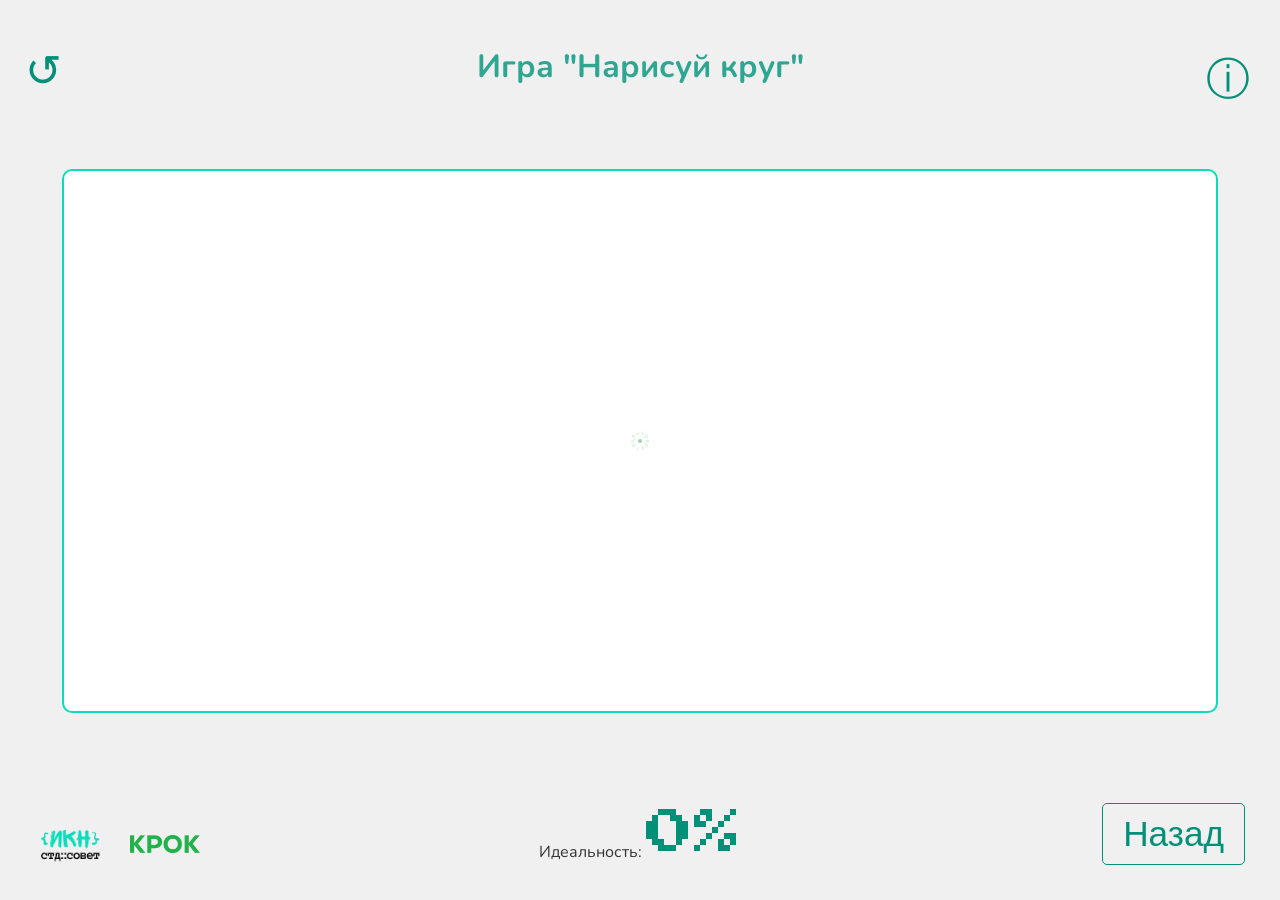
<file: index.html>
<!DOCTYPE html>
<html lang="ru">

<head>
    <meta charset="UTF-8">
    <meta name="viewport" content="width=device-width, initial-scale=1.0">
    <title>Игра "Нарисуй круг"</title>
    <link rel="stylesheet" href="styles.css">
    <link href="https://fonts.googleapis.com/css2?family=Nunito:wght@400;700&display=swap" rel="stylesheet">
    <link href="https://fonts.googleapis.com/css2?family=Press+Start+2P&display=swap" rel="stylesheet">
</head>
<body>
    <h1>Игра "Нарисуй круг"</h1>
    <canvas id="game-area"></canvas>
    <p style="margin-top: 30px;">Идеальность: <span id="percentage">0%</span></p>

 
	<!-- Логотипы -->
	<div id="logos">
    		<img id="logo" src="logo.png" alt="Логотип">
   		 <img id="croc-logo" src="croc-logo.png" alt="Логотип Croc">
	</div>
    <button id="reload-icon">↺</button>
    <button id="back-button">Назад</button>
    <button id="help-icon">ⓘ</button>
    <div id="help-text">Получи приз за идеальный круг (точность > 90%)</div>

    <script src="script.js"></script>
</body>
</html>
</file>
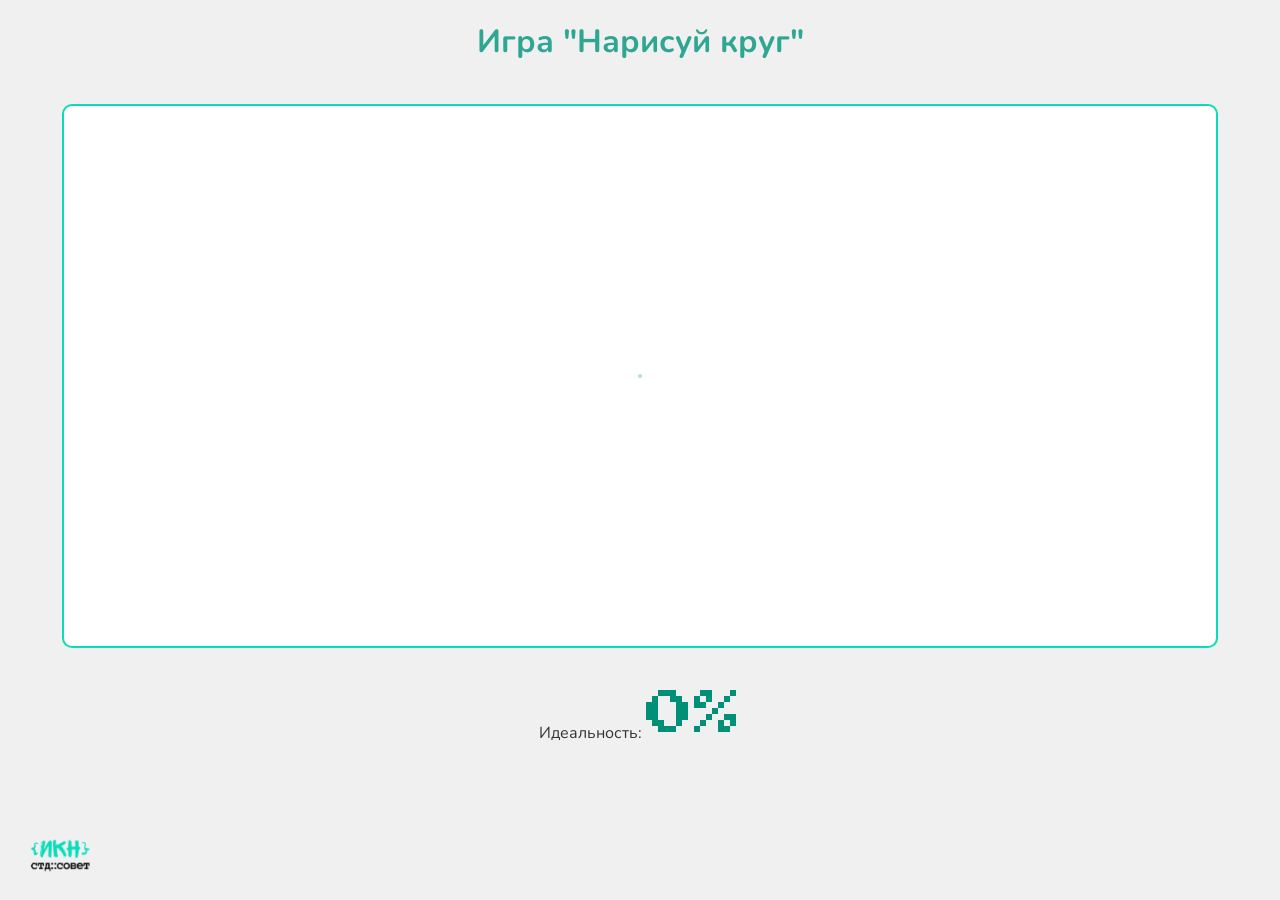
<file: index (6).html>
<!DOCTYPE html>
<html lang="ru">
<head>
<meta charset="UTF-8">
<meta name="viewport" content="width=device-width, initial-scale=1.0">
<title>Игра "Нарисуй круг"</title>
<style>
    body {
        font-family: 'Nunito', sans-serif;
        background-color: #f0f0f0;
        color: #333;
        text-align: center;
        margin: 0;
        overflow: hidden;
    }

    h1 {
        margin-top: 20px;
        font-size: 2em;
        color: #2EA692;
        font-weight: bold;
    }

    #game-area {
        position: relative;
        width: 90%;
        height: 60vh;
        margin: 20px auto;
        border: 2px solid #06DDBA;
        border-radius: 10px;
        background-color: #fff;
        touch-action: none;
    }

    #percentage {
        font-size: 3em;
        font-weight: 300;
        color: #009078;
        margin-top: 20px;
        font-family: 'Press Start 2P', cursive;
    }

    #logo {
        position: fixed;
        bottom: 10px;
        left: 10px;
        width: 100px;
        height: auto;
        z-index: 1000;
    }

    @media (max-width: 600px) {
        h1 {
            font-size: 1.5em;
        }

        #game-area {
            height: 50vh;
        }
    }
</style>
<link href="https://fonts.googleapis.com/css2?family=Nunito:wght@400;700&display=swap" rel="stylesheet">
<link href="https://fonts.googleapis.com/css2?family=Press+Start+2P&display=swap" rel="stylesheet">
</head>
<body>

<h1>Игра "Нарисуй круг"</h1>
<canvas id="game-area"></canvas>
<p>Идеальность: <span id="percentage">0%</span></p>

<img id="logo" src="logo.png" alt="Логотип">

<script>
    const canvas = document.getElementById('game-area');
    const ctx = canvas.getContext('2d');
    const percentageDisplay = document.getElementById('percentage');

    let points = [];
    let isDrawing = false;
    let center = { x: canvas.offsetWidth / 2, y: canvas.offsetHeight / 2 };
    let perfectRadius = 0;
    const maxDeviationForColor = 50; // Максимальное отклонение для градиента цвета

    canvas.width = canvas.offsetWidth;
    canvas.height = canvas.offsetHeight;

    function drawCenter() {
        ctx.beginPath();
        ctx.arc(center.x, center.y, 2, 0, Math.PI * 2);
        ctx.fillStyle = 'rgba(0, 144, 120, 0.3)';
        ctx.fill();
    }

    function startDrawing(clientX, clientY) {
        isDrawing = true;
        points = [];
        ctx.clearRect(0, 0, canvas.width, canvas.height);
        drawCenter();

        const rect = canvas.getBoundingClientRect();
        const x = clientX - rect.left;
        const y = clientY - rect.top;
        points.push({ x, y });

        const dx = x - center.x;
        const dy = y - center.y;
        perfectRadius = Math.sqrt(dx * dx + dy * dy);
    }

    function draw(clientX, clientY) {
        if (isDrawing) {
            const rect = canvas.getBoundingClientRect();
            const x = clientX - rect.left;
            const y = clientY - rect.top;
            points.push({ x, y });

            const dx = x - center.x;
            const dy = y - center.y;
            const currentRadius = Math.sqrt(dx * dx + dy * dy);
            const deviation = Math.abs(currentRadius - perfectRadius);

            // Вычисляем цвет линии в зависимости от отклонения
            const color = getColorForDeviation(deviation);

            ctx.strokeStyle = color;
            ctx.lineWidth = 2;
            ctx.lineCap = 'round';
            ctx.lineJoin = 'round';
            ctx.shadowBlur = 3;
            ctx.shadowColor = color;

            if (points.length > 1) {
                ctx.beginPath();
                ctx.moveTo(points[points.length - 2].x, points[points.length - 2].y);
                ctx.lineTo(x, y);
                ctx.stroke();
            }

            // Обновляем проценты в реальном времени
            calculateCircleQuality();
        }
    }

    function endDrawing() {
        isDrawing = false;
        calculateCircleQuality(); // Финальный расчет процентов
    }

    function calculateCircleQuality() {
        if (points.length < 3) {
            percentageDisplay.textContent = "0%";
            return;
        }

        let totalDeviation = 0;
        points.forEach(point => {
            const dx = point.x - center.x;
            const dy = point.y - center.y;
            const currentRadius = Math.sqrt(dx * dx + dy * dy);
            const deviation = Math.abs(currentRadius - perfectRadius);
            totalDeviation += deviation;
        });

        const averageDeviation = totalDeviation / points.length;

        // расчет процента идеальности
        const maxAllowedDeviation = 30; // Максимальное допустимое отклонение
        const quality = Math.max(0, 100 - (averageDeviation / maxAllowedDeviation) * 100);
        percentageDisplay.textContent = `${Math.round(quality)}%`;
    }

    // Функция для получения цвета в зависимости от отклонения
    function getColorForDeviation(deviation) {
        const normalizedDeviation = Math.min(1, deviation / maxDeviationForColor); // Нормализуем отклонение от 0 до 1
        const hue = normalizedDeviation * 120; // Преобразуем отклонение в оттенок (от 0 до 120, где 0 - красный, 120 - зеленый)
        return `hsl(${120 - hue}, 100%, 50%)`; // Возвращаем цвет в формате HSL (от зеленого к красному)
    }

    canvas.addEventListener('mousedown', (e) => {
        startDrawing(e.clientX, e.clientY);
    });

    canvas.addEventListener('touchstart', (e) => {
        e.preventDefault();
        const touch = e.touches[0];
        startDrawing(touch.clientX, touch.clientY);
    });

    canvas.addEventListener('mousemove', (e) => {
        draw(e.clientX, e.clientY);
    });

    canvas.addEventListener('touchmove', (e) => {
        e.preventDefault();
        const touch = e.touches[0];
        draw(touch.clientX, touch.clientY);
    });

    canvas.addEventListener('mouseup', () => {
        endDrawing();
    });

    canvas.addEventListener('touchend', () => {
        endDrawing();
    });

    drawCenter();
</script>

</body>
</html>
</file>
<file: styles.css>
/* Основные стили */
body {
    font-family: 'Nunito', sans-serif;
    background-color: #f0f0f0; /* Светло-серый фон */
    color: #333; /* Темно-серый текст */
    text-align: center;
    margin: 0;
    overflow: hidden;
}

h1 {
    margin-top: 45px;
    font-size: 2em;
    color: #2EA692; /* Зеленый цвет заголовка */
    font-weight: bold;
}

/* Игровая область */
#game-area {
    position: relative;
    width: 90%;
    height: 60vh;
    margin: 60px auto;
    border: 2px solid #06DDBA; /* Зеленая рамка */
    border-radius: 10px;
    background-color: #fff; /* Белый фон */
    touch-action: none;
}

/* Отображение процентов */
#percentage {
    font-size: 3em;
    font-weight: 300;
    color: #009078; /* Темно-зеленый цвет */
    margin-top: 30px;
    font-family: 'Press Start 2P', cursive;
}

/* Кнопка перезагрузки */
#reload-icon {
    position: absolute;
    top: 40px;
    left: 20px;
    font-size: 44px;
    cursor: pointer;
    color: #009078; /* Зеленый цвет */
    background-color: #f0f0f0; /* Серый фон */
    border-radius: 50%;
    padding: 5px;
    border: none;
    z-index: 1000;
}

/* Иконка помощи */
#help-icon {
    position: fixed;
    top: 40px;
    right: 20px;
    font-size: 44px;
    cursor: pointer;
    color: #009078; /* Зеленый цвет */
    background-color: #f0f0f0; /* Серый фон */
    border-radius: 50%;
    padding: 10px;
    border: none;
    z-index: 1000;
}

/* Стили для подсказки */
#help-text {
    position: fixed;
    top: 70px;
    right: 20px;
    background-color: #2EA692; /* Цвет фона */
    color: white; /* Цвет текста */
    padding: 10px;
    border-radius: 5px;
    font-size: 14px;
    display: none; /* Скрыт по умолчанию */
    z-index: 1000;
    box-shadow: 0 2px 5px rgba(0, 0, 0, 0.2); /* Тень для выделения */
    font-family: 'Nunito', sans-serif; /* Основной шрифт */
}
          
/* Адаптация для телефонов */
@media (max-width: 600px) {
    h1 {
        font-size: 1.5em;
    }

    #game-area {
        height: 50vh;
    }

     #logo {
                width: 80px; /* Уменьшаем размер логотипа на маленьких экранах */
            }

    .number {
        font-size: 1em;
    }

    #restart-button {
        font-size: 1em;
        padding: 8px 16px;
    }

    #back-button {
        font-size: 14px;
        padding: 4px 8px;
    }
}

/* Логотип и кнопка "Назад" */
     /* Стили для контейнера логотипов */
#logos {
    position: fixed;
    left: 20px;
    bottom: 20px;
    display: flex;
    align-items: center;
    gap: 10px; /* Расстояние между логотипами */
    z-index: 1000;
}

/* Стили для первого логотипа */
#logo {
    width: 100px;
    height: auto;
}

/* Стили для второго логотипа (Croc) */
#croc-logo {
    width: 70px; /* Размер такой же, как у первого логотипа */
    height: auto;
}

#back-button {
    position: fixed; /* Фиксированное позиционирование, чтобы кнопка оставалась на месте при прокрутке */
    bottom: 35px; /* Отступ от нижнего края окна браузера */
    right: 35px; /* Отступ от правого края окна браузера */
    font-size: 2.2em; /* Размер текста кнопки */
    cursor: pointer; /* Изменение курсора на указатель при наведении на кнопку */
    color: #009078; /* Цвет текста кнопки */
    background-color: #f0f0f0; /* Цвет фона кнопки */
    border: 1px solid #009078; /* Граница кнопки с указанием цвета */
    border-radius: 5px; /* Закругление углов кнопки */
    padding: 10px 20px; /* Внутренние отступы кнопки (сверху/снизу и слева/справа) */
    z-index: 1000; /* Устанавливает высокий уровень слоя, чтобы кнопка была поверх других элементов */
}
</file>
